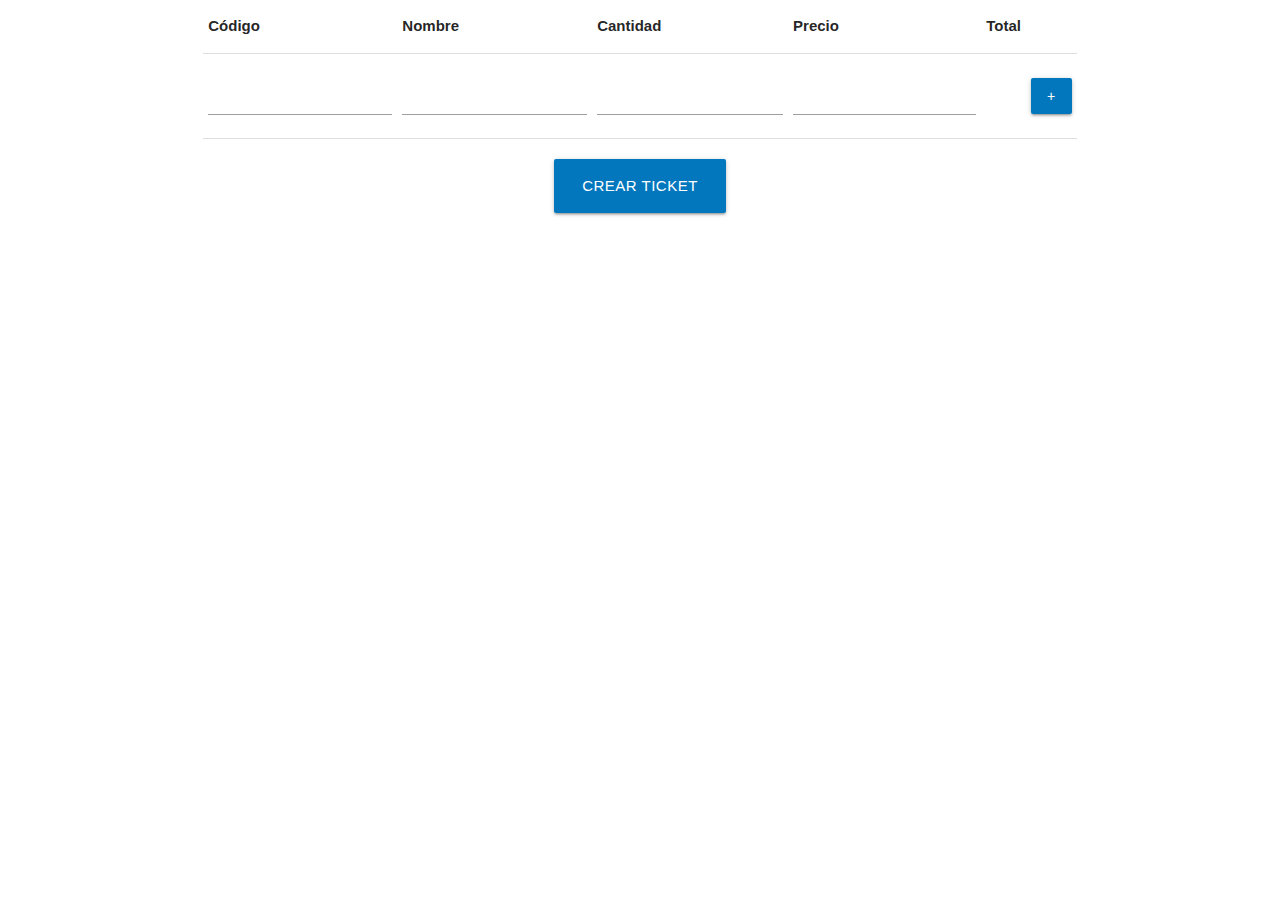
<file: index.html>
<!DOCTYPE html>
<html lang="es">
<head>
    <title>Generar Tickets</title>
    
    <link rel="stylesheet" type="text/css" href="css/estilos.css"/>

    <script src="js/jquery-3.3.1.js"></script>

    <!-- Compiled and minified Materialize CSS -->
    <link rel="stylesheet" href="https://cdnjs.cloudflare.com/ajax/libs/materialize/1.0.0/css/materialize.min.css">

    <!-- Compiled and minified Materialize JavaScript -->
    <script src="https://cdnjs.cloudflare.com/ajax/libs/materialize/1.0.0/js/materialize.min.js"></script>

    <!-- randexp.js, to generate strings from regular expressions -->
    <script src="https://github.com/fent/randexp.js/releases/download/v0.4.3/randexp.min.js"></script>

    <script src="js/script.js"></script>
</head>
<body>
    <!-- Error Notification Modals -->
    <div id="input-error-modal" class="modal">
        <div class="modal-content">
            <h5>Hmm... parece que no terminaste de insertar todos los datos.</h5>
            <p>Por favor llena todos los campos antes de agregar un artículo a la lista.</p>
        </div>
        <div class="modal-footer">
            <a href="#!" class="modal-close waves-effect waves-green btn-flat">Confirmar</a>
        </div>
    </div>

    <div id="ticket-error-modal" class="modal">
        <div class="modal-content">
            <h5>Hmm... parece que no hay ningún artículo.</h5>
            <p>Por favor inserta artículos antes de generar el ticket.</p>
        </div>
        <div class="modal-footer">
            <a href="#!" class="modal-close waves-effect waves-green btn-flat">Confirmar</a>
        </div>
    </div>
    <!-- End Error Notifcation Modals -->

    <div class="container">
        <div class="row">
            <div class="col s12">
                <table class="insertion-table">
                    <thead>
                        <tr>
                            <th>Código</th>
                            <th>Nombre</th>
                            <th>Cantidad</th>
                            <th>Precio</th>
                            <th>Total</th>
                            <th></th>
                        </tr>
                    </thead>
                    <tbody>
                        
                    </tbody>
                    <tfoot>
                        
                    </tfoot>
                </table>
            </div>
        </div>

        <div class="row">
            <div class="center-align">
                <button id="create-ticket-btn" class="btn-large white-text light-blue darken-3 waves-light waves-effect">Crear ticket</button>
            </div>
        </div>

        <div class="row">
            <div class="col s10 offset-s1">
                <div id="ticket-card" class="card-panel hide">
                    <!-- Ticket header -->
                    <div class="center-align">
                        <p>Cadena Comercial Oxxo S. de C.V.</p>
                        <p>CCO-860523-1N4</p>
                        <h3>CINTERMEX MTY</h3>
                        <p>Edison Nte. Número 1235 Colonia Talleres</p>
                        <p>Monterrey, Nuevo León C.P. 64480</p>
                        <p>RÉGIMEN DE CONSOLIDACIÓN FISCAL</p>
                    </div>
                    
                    <!-- Two horizontal lines using the <hr/> 
                         element and css to stipe them -->
                    <hr class="striped-border" />
                    <hr class="striped-border" />

                    <!-- This content is generated in script.js -->
                    <div id="dynamic-ticket-content">
                        <table id="ticket-table">
                            <tbody>
                                <tr >
                                    <td>Cajero:</td>
                                    <td>2</td>
                                    <td><span id="sale-date"></span></td>
                                    <td><span id="sale-time"></span></td>
                                </tr>
                            </tbody>
                        </table>
                    </div>

                    <!-- Ticket footer -->
                    <div class="center-align">
                        <p>PAGO EN UNA SOLA EXHIBICIÓN</p>
                        <P>LUGAR DE EXPEDICIÓN</P>
                        <p>FUNDIDORA 501</p>
                        <p>CENTRO. MONTERREY</p>
                        <p>NUEVO LEÓN</p>
                        <p>CP. 64720</p>
                        <p>e-mail: atencionaclientes@oxxo.com</p>
                        <p>Tel: 01 800 286 6995</p>
                    </div>
                </div>
            </div>
        </div>
    </div>
</body>
</html>
</file>
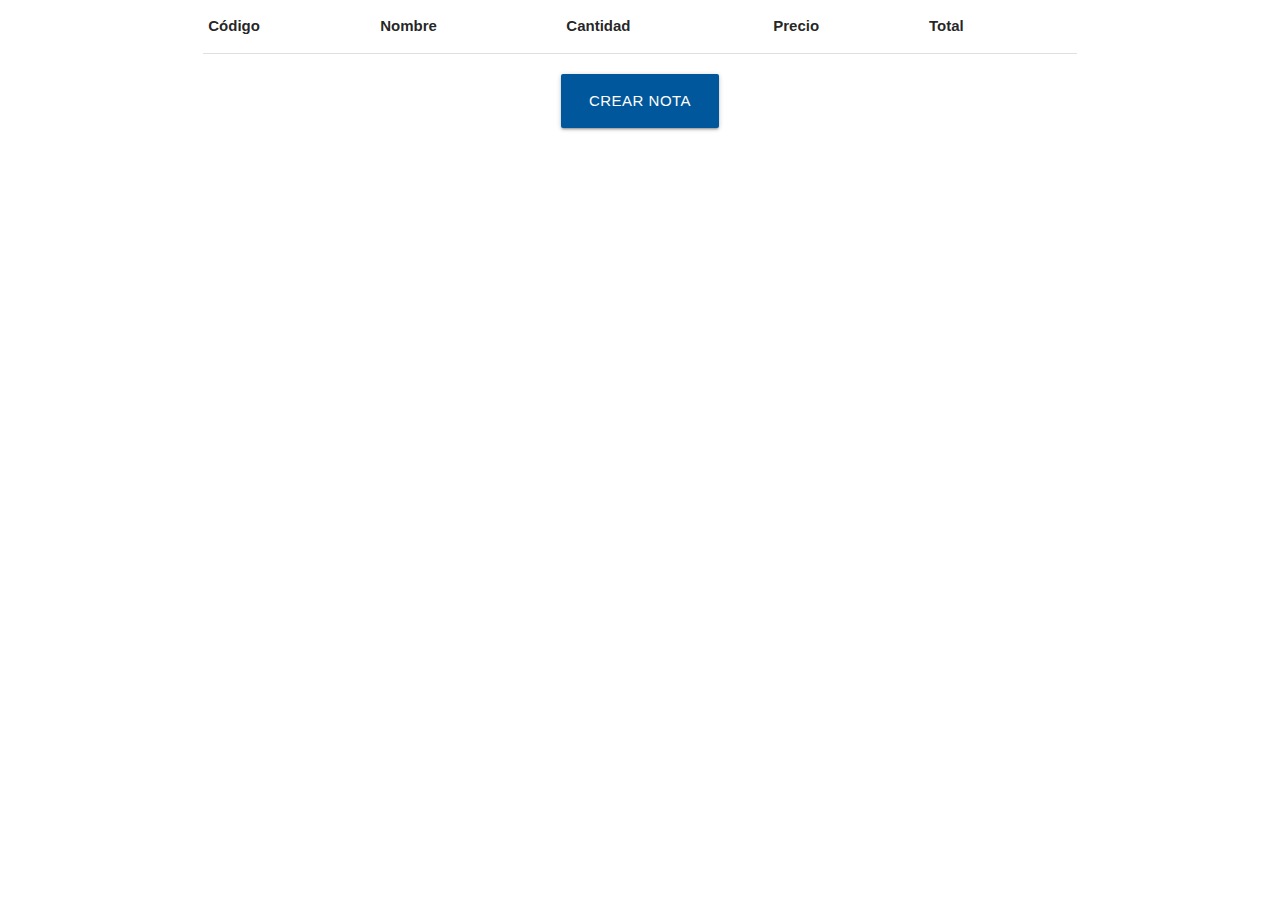
<file: generarTickets.html>
<!DOCTYPE html>
<html lang="en">
<head>
    <title>GenerarTickets</title>
    
    <link rel="stylesheet" type="text/css" href="css/estilos.css"/>

    <script src="js/jquery-3.3.1.js"></script>

    <!-- Compiled and minified Materialize CSS -->
    <link rel="stylesheet" href="https://cdnjs.cloudflare.com/ajax/libs/materialize/1.0.0/css/materialize.min.css">

    <!-- Compiled and minified Materialize JavaScript -->
    <script src="https://cdnjs.cloudflare.com/ajax/libs/materialize/1.0.0/js/materialize.min.js"></script>

    <!-- randexp.js, to generate strings from regular expressions -->
    <script src="https://github.com/fent/randexp.js/releases/download/v0.4.3/randexp.min.js"></script>

    <script src="js/script.js"></script>
</head>
<body>
    <div class="container">
        <div class="row">
            <div class="col s12">
                <table class="insertion-table">
                    <thead>
                        <tr>
                            <th>Código</th>
                            <th>Nombre</th>
                            <th>Cantidad</th>
                            <th>Precio</th>
                            <th>Total</th>
                            <th></th>
                        </tr>
                    </thead>
                    <tbody>
                        
                    </tbody>
                </table>
            </div>
        </div>

        <div class="row">
            <div class="center-align">
                <input id="create-ticket-btn" class="btn-large light-blue darken-4" type="button" value="Crear nota" />
            </div>
        </div>

        <div class="row">
            <div class="col s10 offset-s1">
                <div id="ticket-card" class="card-panel hide">
                    <!-- Ticket header -->
                    <div class="center-align">
                        <p>Cadena Comercial Oxxo S. de C.V.</p>
                        <p>CCO-860523-1N4</p>
                        <h3>CINTERMEX MTY</h3>
                        <p>Edison Nte. Número 1235 Colonia Talleres</p>
                        <p>Monterrey, Nuevo León C.P. 64480</p>
                        <p>RÉGIMEN DE CONSOLIDACIÓN FISCAL</p>
                    </div>
                    
                    <!-- Two horizontal lines using the <hr/> 
                         element and css to stipe them -->
                    <hr class="striped-border" />
                    <hr class="striped-border" />

                    <!-- This content is generated in script.js -->
                    <div id="dynamic-ticket-content">
                        <table id="ticket-table">
                            <tbody>
                                <tr >
                                    <td>Cajero</td>
                                    <td>2</td>
                                    <td><span id="sale-date"></span></td>
                                    <td><span id="sale-time"></span></td>
                                </tr>
                            </tbody>
                        </table>
                    </div>

                    <!-- Ticket footer -->
                    <div class="center-align">
                        <p>PAGO EN UNA SOLA EXHIBICIÓN</p>
                        <P>LUGAR DE EXPEDICIÓN</P>
                        <p>FUNDIDORA 501</p>
                        <p>CENTRO. MONTERREY</p>
                        <p>NUEVO LEÓN</p>
                        <p>CP. 64720</p>
                        <p>e-mail: atencionaclientes@oxxo.com</p>
                        <p>Tel: 01 800 286 6995</p>
                    </div>
                </div>
            </div>
        </div>
    </div>
</body>
</html>
</file>
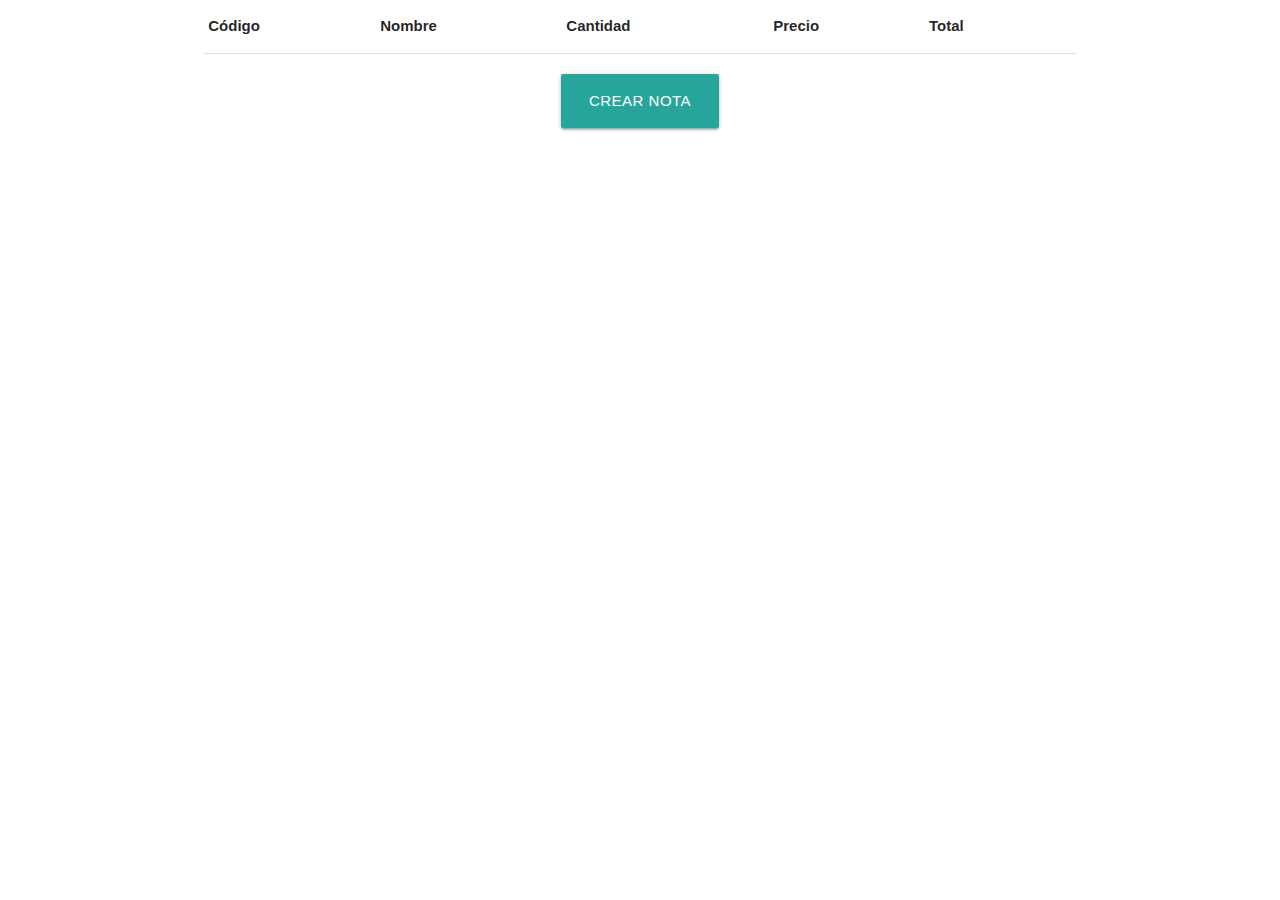
<file: examples/table-material/table-material.html>
<!DOCTYPE html>
<html lang="en">
<head>
    <meta charset="UTF-8">
    <meta name="viewport" content="width=device-width, initial-scale=1.0">
    <meta http-equiv="X-UA-Compatible" content="ie=edge">
    <title>Table Material</title>

    <!-- Compiled and minified CSS -->
    <link rel="stylesheet" href="https://cdnjs.cloudflare.com/ajax/libs/materialize/1.0.0/css/materialize.min.css">

    <!-- Compiled and minified JavaScript -->
    <script src="https://cdnjs.cloudflare.com/ajax/libs/materialize/1.0.0/js/materialize.min.js"></script>
</head>
<body>
    <div class="container">
        <div class="row">
            <div class="col s12">
                <table>
                    <thead>
                        <tr>
                            <th>Código</th>
                            <th>Nombre</th>
                            <th>Cantidad</th>
                            <th>Precio</th>
                            <th>Total</th>
                            <th></th>
                        </tr>
                    </thead>
                    <tbody>
                        
                    </tbody>
                </table>
            </div>
        </div>
        <div class="row">
            <div class="center-align">
                    <input id="crear" class="center-align btn-large" type="button" value="Crear nota"  />
            </div>
        </div>
    </div>

    
</body>
</html>
</file>
<file: css/estilos.css>
.striped-border {
    border: 1px dashed #000;
    margin: auto;
    margin-top: 5%;
    margin-bottom: 5%;
}
</file>
